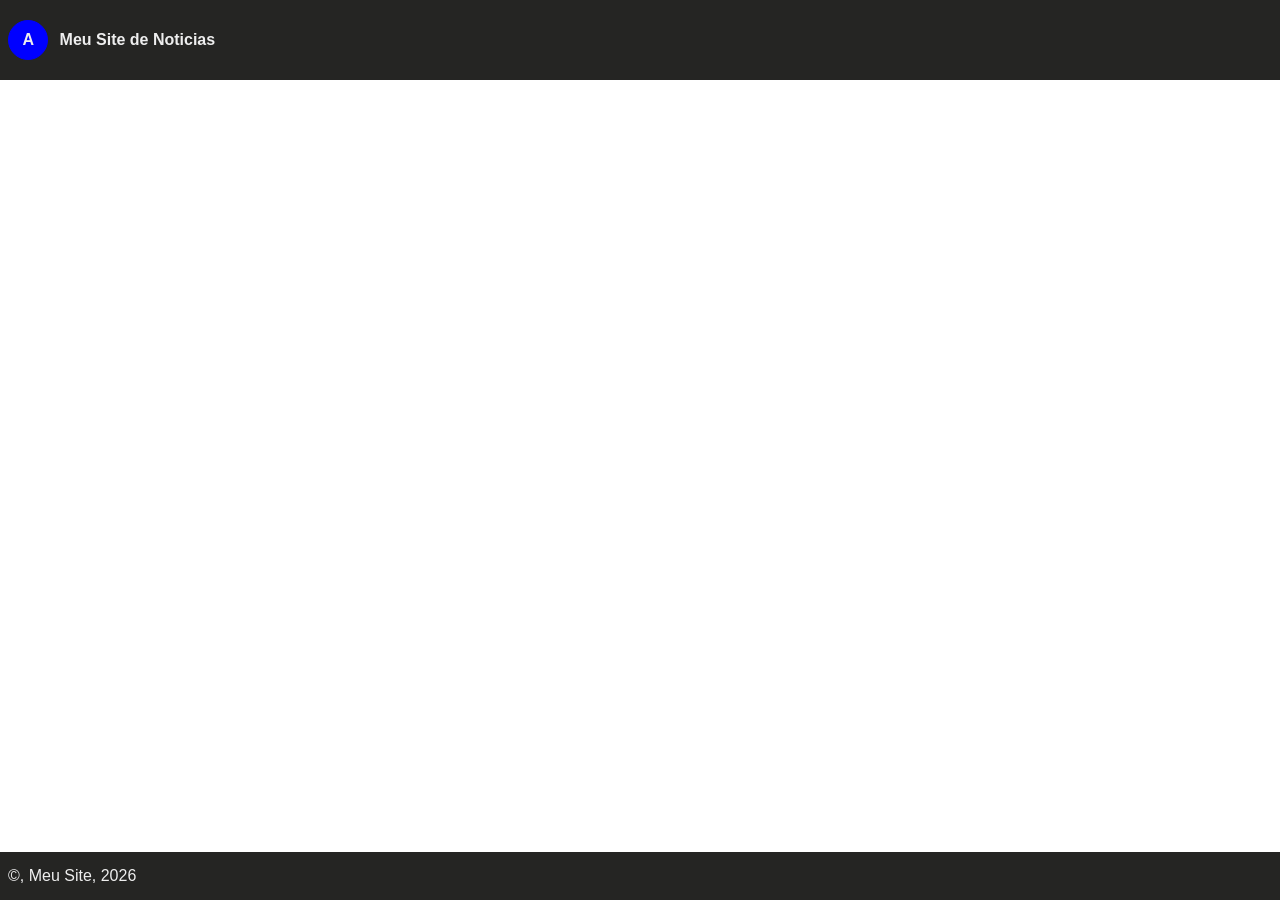
<file: detalhes.html>
<!DOCTYPE html>
<html lang="en">

<head>
    <meta charset="UTF-8">
    <meta name="viewport" content="width=device-width, initial-scale=1.0">
    <title>Detalhes da noticia</title>
    <link rel="stylesheet" href="assets/css/detalhe/style.css">
    <script src="assets/js/detalhes.js" type="module"></script>
</head>

<body>
    <header>
        <div class="logo">A</div>
        <h1 class="titulo">Meu Site de Noticias</h1>
    </header>
    <main>
        <div id="container_detalhe" class="painel"></div>
    </main>
    <footer>
        &copy, Meu Site, 2026
    </footer>
</body>

</html>
</file>
<file: assets/css/detalhe/style.css>
@import url("cabecalho.css");
@import url("rodape.css");
@import url("corpo.css");



* {
    font-family: "Segoe UI", Arial, sans-serif;
    font-size: 16px;
    margin: 0;
    padding: 0;
}

body {
    min-height: 100vh;
    display: flex;
    flex-direction: column;
}
</file>
